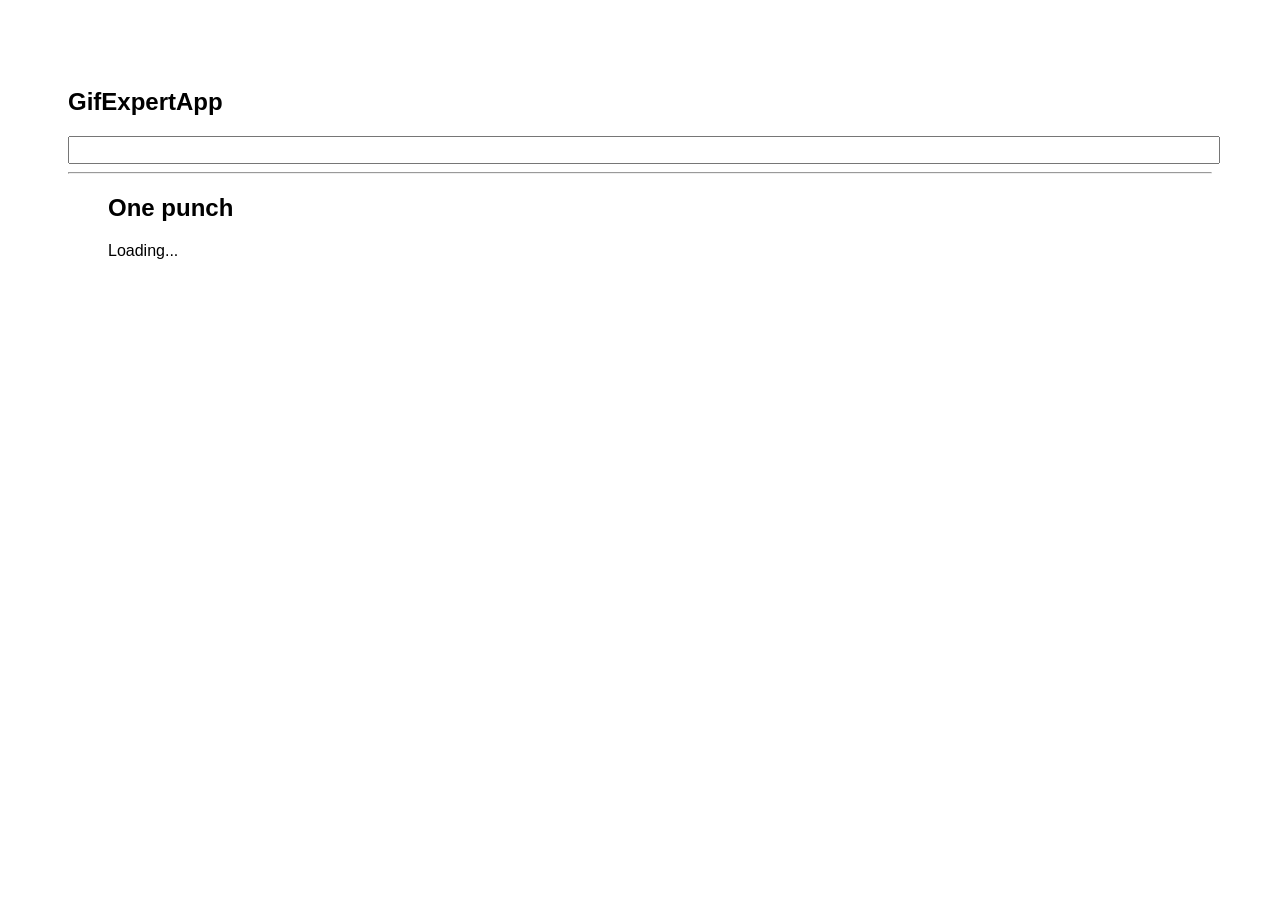
<file: docs/index.html>
<!DOCTYPE html>
<html lang="en">
	<head>
		<meta charset="utf-8" />
		<link rel="icon" href="./favicon.ico" />
		<meta name="viewport" content="width=device-width,initial-scale=1" />
		<meta name="theme-color" content="#000000" />
		<meta
			name="description"
			content="Web site created using create-react-app"
		/>
		<link rel="apple-touch-icon" href="./logo192.png" />
		<link rel="manifest" href="./manifest.json" />
		<link
			rel="stylesheet"
			href="https://cdnjs.cloudflare.com/ajax/libs/animate.css/4.1.1/animate.min.css"
		/>
		<title>Gif Expert App</title>
		<script defer="defer" src="./static/js/main.d4d110dc.js"></script>
		<link href="./static/css/main.31bb984d.css" rel="stylesheet" />
	</head>
	<body>
		<noscript>You need to enable JavaScript to run this app.</noscript>
		<div id="root"></div>
	</body>
</html>
</file>
<file: docs/static/css/main.31bb984d.css>
*{font-family:Helvetica,Arial,sans-serif}body{padding:60px}input{color:grey;font-size:1.2rem;width:100%}.card{align-content:center;border:1px solid grey;border-radius:5px;margin:0 10px 10px 0;overflow:hidden}.card p{padding:10px;text-align:center}.card img{max-height:250px}.card-grid{display:flex;flex-wrap:wrap}
/*# sourceMappingURL=main.31bb984d.css.map*/
</file>
